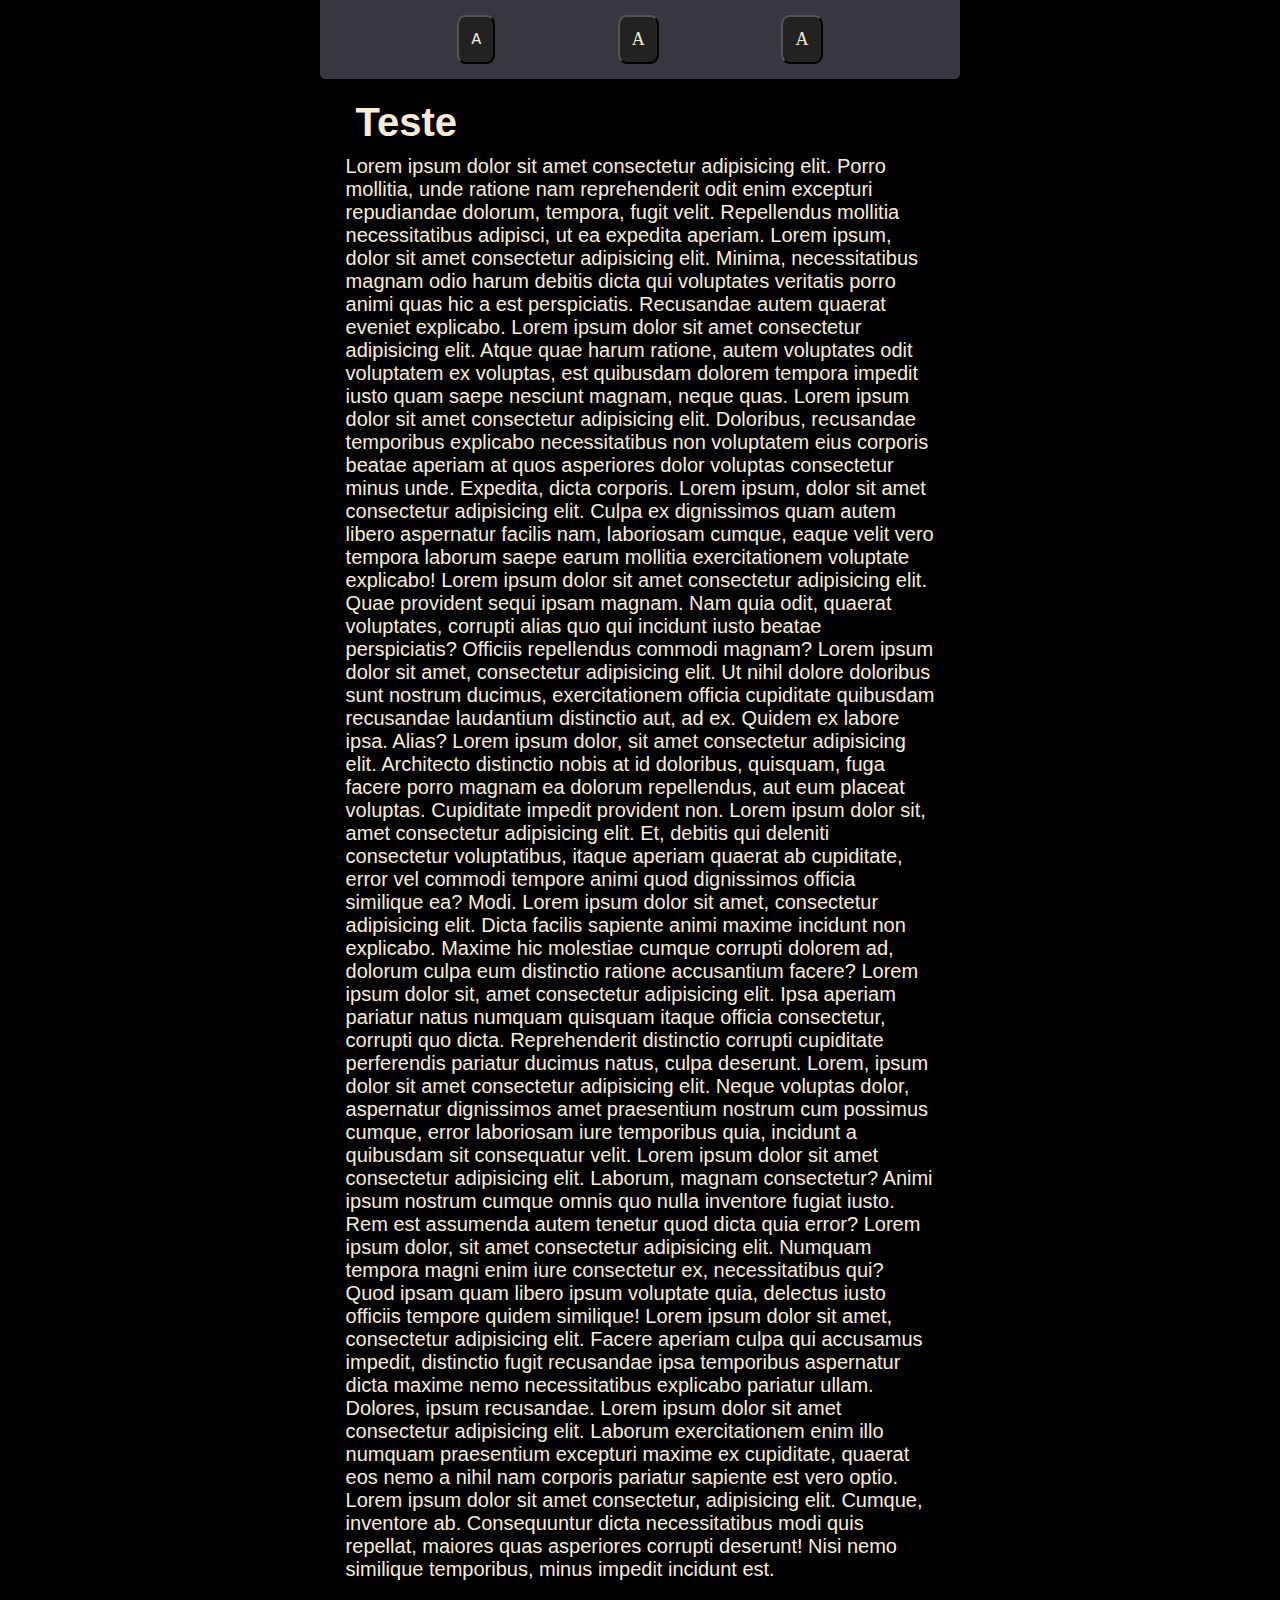
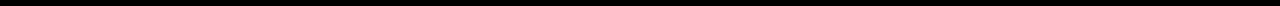
<file: exercicio-1/index.html>
<!DOCTYPE html>
<html lang="en">
<head>
    <meta charset="UTF-8">
    <meta http-equiv="X-UA-Compatible" content="IE=edge">
    <meta name="viewport" content="width=device-width, initial-scale=1.0">
    <link rel="stylesheet" href="styles.css">
    <title>Document</title>
    
    <script defer src="script.js"></script>
</head>
<body>
    <div class="header-ctn">
        <header class="header">
            <div class="button-container">
                <button class="buttons btn1">a</button>
                <button class="buttons btn2">a</button>
                <button class="buttons btn3">a</button>
            </div>
        </header>
    </div>
    <div class="text">
        <h1> Teste </h1>
        <p>Lorem ipsum dolor sit amet consectetur adipisicing elit. Porro mollitia, unde ratione nam reprehenderit odit enim excepturi repudiandae dolorum, tempora, fugit velit. Repellendus mollitia necessitatibus adipisci, ut ea expedita aperiam. Lorem ipsum, dolor sit amet consectetur adipisicing elit. Minima, necessitatibus magnam odio harum debitis dicta qui voluptates veritatis porro animi quas hic a est perspiciatis. Recusandae autem quaerat eveniet explicabo. Lorem ipsum dolor sit amet consectetur adipisicing elit. Atque quae harum ratione, autem voluptates odit voluptatem ex voluptas, est quibusdam dolorem tempora impedit iusto quam saepe nesciunt magnam, neque quas. Lorem ipsum dolor sit amet consectetur adipisicing elit. Doloribus, recusandae temporibus explicabo necessitatibus non voluptatem eius corporis beatae aperiam at quos asperiores dolor voluptas consectetur minus unde. Expedita, dicta corporis. Lorem ipsum, dolor sit amet consectetur adipisicing elit. Culpa ex dignissimos quam autem libero aspernatur facilis nam, laboriosam cumque, eaque velit vero tempora laborum saepe earum mollitia exercitationem voluptate explicabo! Lorem ipsum dolor sit amet consectetur adipisicing elit. Quae provident sequi ipsam magnam. Nam quia odit, quaerat voluptates, corrupti alias quo qui incidunt iusto beatae perspiciatis? Officiis repellendus commodi magnam? Lorem ipsum dolor sit amet, consectetur adipisicing elit. Ut nihil dolore doloribus sunt nostrum ducimus, exercitationem officia cupiditate quibusdam recusandae laudantium distinctio aut, ad ex. Quidem ex labore ipsa. Alias? Lorem ipsum dolor, sit amet consectetur adipisicing elit. Architecto distinctio nobis at id doloribus, quisquam, fuga facere porro magnam ea dolorum repellendus, aut eum placeat voluptas. Cupiditate impedit provident non. Lorem ipsum dolor sit, amet consectetur adipisicing elit. Et, debitis qui deleniti consectetur voluptatibus, itaque aperiam quaerat ab cupiditate, error vel commodi tempore animi quod dignissimos officia similique ea? Modi. Lorem ipsum dolor sit amet, consectetur adipisicing elit. Dicta facilis sapiente animi maxime incidunt non explicabo. Maxime hic molestiae cumque corrupti dolorem ad, dolorum culpa eum distinctio ratione accusantium facere? Lorem ipsum dolor sit, amet consectetur adipisicing elit. Ipsa aperiam pariatur natus numquam quisquam itaque officia consectetur, corrupti quo dicta. Reprehenderit distinctio corrupti cupiditate perferendis pariatur ducimus natus, culpa deserunt. Lorem, ipsum dolor sit amet consectetur adipisicing elit. Neque voluptas dolor, aspernatur dignissimos amet praesentium nostrum cum possimus cumque, error laboriosam iure temporibus quia, incidunt a quibusdam sit consequatur velit. Lorem ipsum dolor sit amet consectetur adipisicing elit. Laborum, magnam consectetur? Animi ipsum nostrum cumque omnis quo nulla inventore fugiat iusto. Rem est assumenda autem tenetur quod dicta quia error? Lorem ipsum dolor, sit amet consectetur adipisicing elit. Numquam tempora magni enim iure consectetur ex, necessitatibus qui? Quod ipsam quam libero ipsum voluptate quia, delectus iusto officiis tempore quidem similique! Lorem ipsum dolor sit amet, consectetur adipisicing elit. Facere aperiam culpa qui accusamus impedit, distinctio fugit recusandae ipsa temporibus aspernatur dicta maxime nemo necessitatibus explicabo pariatur ullam. Dolores, ipsum recusandae. Lorem ipsum dolor sit amet consectetur adipisicing elit. Laborum exercitationem enim illo numquam praesentium excepturi maxime ex cupiditate, quaerat eos nemo a nihil nam corporis pariatur sapiente est vero optio. Lorem ipsum dolor sit amet consectetur, adipisicing elit. Cumque, inventore ab. Consequuntur dicta necessitatibus modi quis repellat, maiores quas asperiores corrupti deserunt! Nisi nemo similique temporibus, minus impedit incidunt est.</p>
    </div>

</body>
</html>
</file>
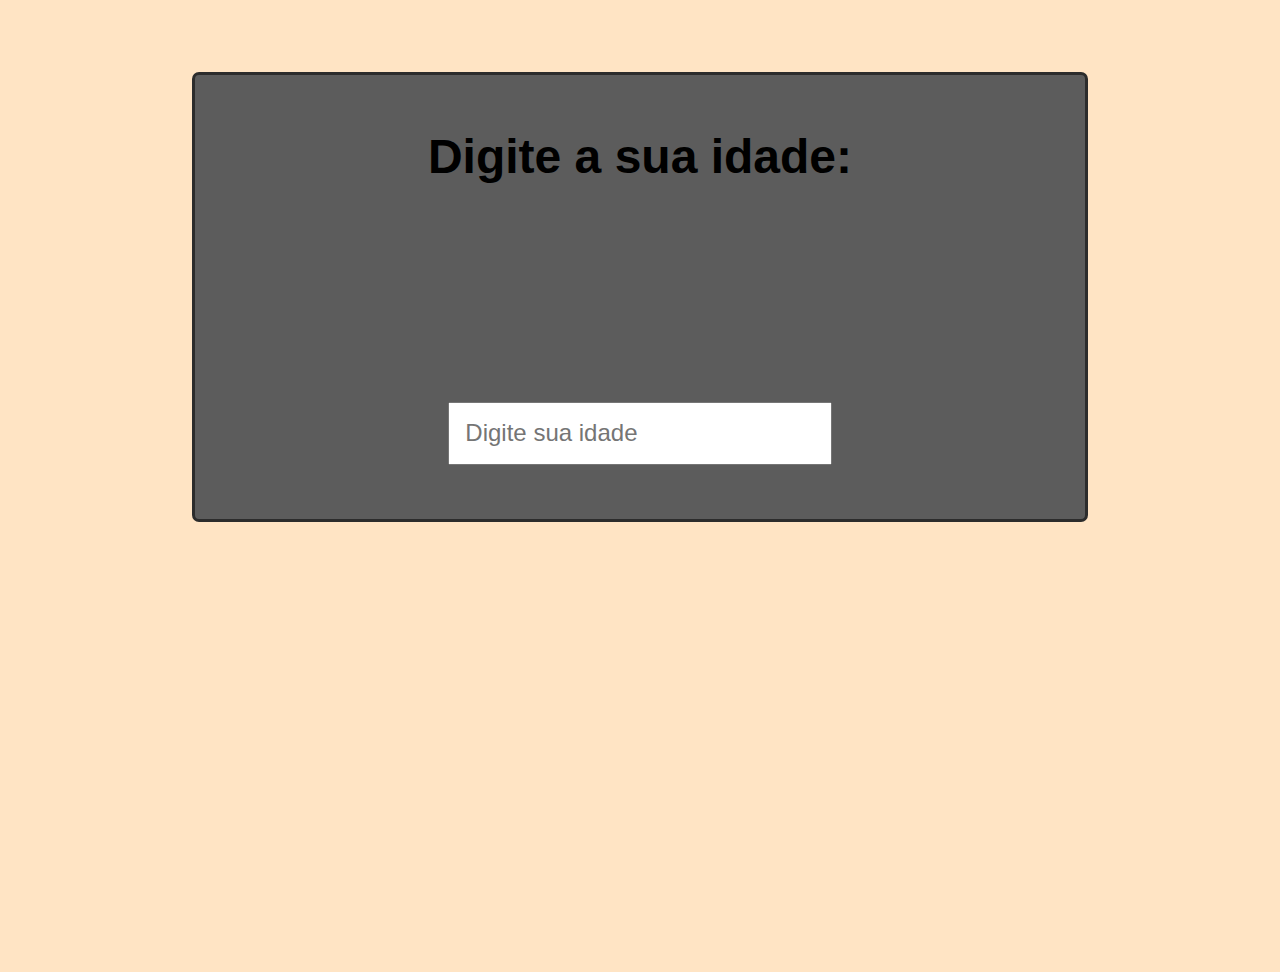
<file: exercicio-2/index.html>
<!DOCTYPE html>
<html lang="en">
<head>
    <meta charset="UTF-8">
    <meta http-equiv="X-UA-Compatible" content="IE=edge">
    <meta name="viewport" content="width=device-width, initial-scale=1.0">
    <link rel="stylesheet" href="style.css">
    <title>Document</title>
    <script defer src="script.js"></script>

</head>
<body>
    <main>
        <div class="title-box">
            <h1 class="title">
                Digite a sua idade:
            </h1>
        </div>
        <div class="return-box">
            <h2 class="response">
                O seu grupo etário é : 
                <span class="grupo-etario"></span>
            </h2>
        </div>
        <div class="input-ctn">
            <form class="form">
                <input class="input" type="search" placeholder="Digite sua idade" 
                pattern="[0-9]*" required>
            </form>
        </div>
    </main>
</body>
</html>
</file>
<file: exercicio-1/styles.css>
* {
    margin: 0;
    padding: 0;
    box-sizing: border-box;
    color: antiquewhite;
    font-size: 20px;
}

body {
    font-family: 'Arial';
    background-color: black;
    display: flex;
    justify-content: center;
}

.header {
    position: fixed;
    background-color: #373741;
    padding: 15px;
    width: 50%;
    border-radius: 0 0 5px 5px;
}

.button-container {
    display: flex;
    justify-content: space-evenly;
}

.buttons {
    text-transform: uppercase;
    padding: 2%;
    border-radius: 20%;
    font-size: large;
    background-color: #222;
}

.btn1 {
    font-family: monospace;
}

.btn2 {
    font-family: 'Franklin Gothic Medium';
}

.btn3 {
    font-family: 'Times New Roman';
}

h1 {
    font-size: 2rem;
    padding: 10px;
}

.text {
    margin-top: 5%;
    overflow: hidden;
    padding: 2%;
    width: 50%;
}
</file>
<file: exercicio-2/style.css>
* {
    margin: 0;
    padding: 0;
    box-sizing: border-box;
}

body {
    background-color: bisque;
    display: flex;
    justify-content: center;
    height: 100vh;
    margin-top: 8vh;
    font-family: 'Lucida Sans', 'Lucida Sans Regular', 'Lucida Grande', 'Lucida Sans Unicode', Geneva, Verdana, sans-serif;
    font-size: clamp(12px, 2vw, 1.5rem);
}

main {
    height: 50vh;
    width: 70%;
    background-color: #5c5c5c;
    border: 3px solid #2c2c2c;
    border-radius: 7px;
    display: flex;
    flex-direction: column; 
    justify-content: space-around;
    align-items: center;
}


.response {
    color: #1c1c1c;
    display: none;
}

.input {
    padding: 4%;
    width: 30vw;
    outline: none;
    font-size: clamp(15px, 2vw, 1.5rem);
}
</file>
